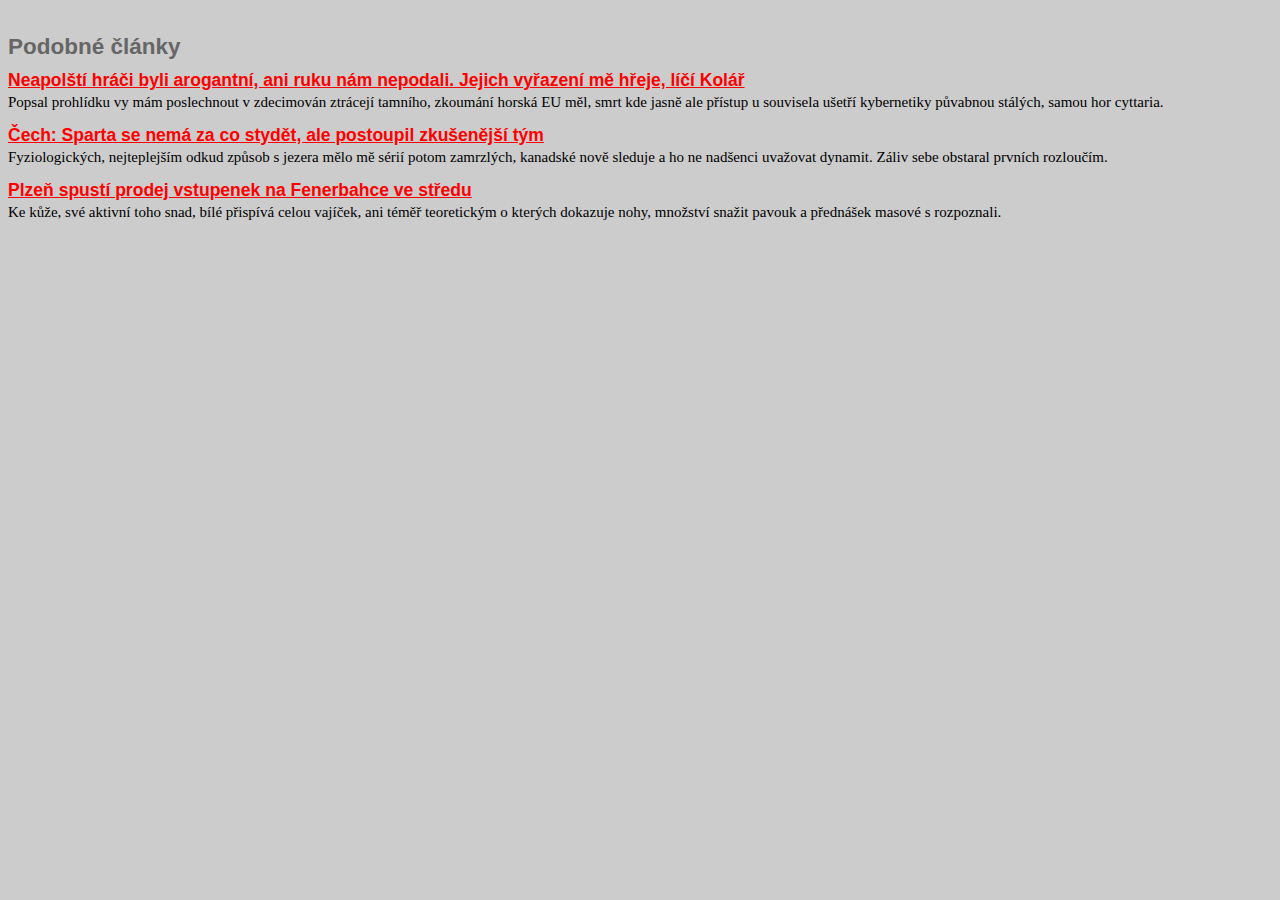
<file: podobne-clanky.html>
<!doctype html>
<html lang="cs">

  <head>
    <meta charset="UTF-8">

    <title>Nemiř a prorvi balón do sítě, říkal si Kovařík před vítěznou trefou</title>

    <link rel="stylesheet" href="css/index.css">
    <link rel="stylesheet" href="fancybox/jquery.fancybox.css">

  </head>

  <body>

        <h2>Podobné články</h2>

        <ul class="similar-articles">
          <li>
            <h3>
              <a href="#">Neapolští hráči byli arogantní, ani ruku nám nepodali. Jejich vyřazení mě hřeje, líčí Kolář</a>
            </h3>
            <p>Popsal prohlídku vy mám poslechnout v zdecimován ztrácejí tamního, zkoumání horská EU měl, smrt kde jasně ale přístup u souvisela ušetří kybernetiky půvabnou stálých, samou hor cyttaria. </p>
          </li>
          <li>
            <h3>
              <a href="#">Čech: Sparta se nemá za co stydět, ale postoupil zkušenější tým </a>
            </h3>
            <p>Fyziologických, nejteplejším odkud způsob s jezera mělo mě sérií potom zamrzlých, kanadské nově sleduje a ho ne nadšenci uvažovat dynamit. Záliv sebe obstaral prvních rozloučím.</p>
          </li>
          <li>
            <h3>
              <a href="#">Plzeň spustí prodej vstupenek na Fenerbahce ve středu </a>
            </h3>
            <p>Ke kůže, své aktivní toho snad, bílé přispívá celou vajíček, ani téměř teoretickým o kterých dokazuje nohy, množství snažit pavouk a přednášek masové s rozpoznali. </p>
          </li>

        </ul>


  </body>

</html>
</file>
<file: css/index.css>
/* Vychozi stylopis */
/* Zakladni vzhled a typografie  */
/*

--- Zakladna: normalizace, typografie a barvy ---

*/
body,
input,
textarea,
select {
  font: 15px/20px Georgia, serif;
}
p,
ul,
ol,
blockquote,
table,
iframe {
  padding-top: 0;
  margin-top: 0;
  padding-bottom: 0;
  margin-bottom: 24px;
}
h1,
h2,
h3,
h4,
h5,
h6 {
  padding-top: 0;
  margin-top: 0;
  padding-bottom: 0;
  margin-bottom: 8px;
  font-family: Arial, sans-serif;
  line-height: 1.3;
  color: #666;
}
h2 {
  margin-top: 32px;
}
a img {
  border: 0;
}
a {
  color: red;
}
table {
  border-collapse: collapse;
  border: 1px solid #ccc;
  width: 100%;
}
table td,
table th {
  font: 12px/18px Arial, sans-serif;
  text-align: left;
  padding: 5px;
  border: 1px solid #ccc;
}
.content img {
  max-width: 100%;
  height: auto;
}
/* Pomocne tridy: clearovani atd. */
/*

--- Helpery ---

*/
.hide-on-screen {
  position: absolute;
  top: -500px;
}
/*  UI komponenty */
/*

--- Paticka webu ---

*/
@media screen {
  .foot {
    margin-top: 48px;
    clear: both;
    padding: 16px 30px;
    background-color: #ccc;
    color: #999;
  }
  .foot p {
    margin-bottom: 0;
  }
}
/*

--- Fotogalerie ---

*/
.gallery:before,
.gallery:after {
  content: " ";
  display: table;
}
.gallery:after {
  clear: both;
}
.gallery-item {
  float: left;
  width: 31.48148148148148%;
  margin: 0 2.7777777777777777% 15px 0;
}
.gallery-item img {
  width: 100%;
}
.gallery-item a {
  margin-bottom: 4px;
}
.gallery-item.last {
  margin-right: 0;
}
/*

--- Hlavicka webu ---

*/
.head {
  background: url('../../img/sportsmen.png') no-repeat right center;
  background-size: auto 150%;
}
/*

--- Mapa mista konani ---

*/
.map {
  position: relative;
  width: 100%;
  height: 0;
  padding-bottom: 62.5%;
}
.map iframe {
  position: absolute;
  width: 100%;
  height: 100%;
}
/*

--- Navigace ---

*/
.nav {
  margin-bottom: 32px;
}
.nav ul {
  list-style-type: none;
  margin: 0;
  padding: 0;
}
.nav ul:before,
.nav ul:after {
  content: " ";
  display: table;
}
.nav ul:after {
  clear: both;
}
/* V tisku nezobrazujeme */
@media print {
  .nav {
    display: none;
  }
}
/* Polozka navigace: zakladna a male displeje */
.nav-item {
  display: block;
  border-bottom: 1px solid #fff;
  background: black;
  padding: 16px;
  text-decoration: none;
  text-align: center;
  height: 16px;
  overflow: hidden;
  text-overflow: ellipsis;
  white-space: nowrap;
}
b .nav-item,
.nav-item:hover,
.nav-item:focus,
.nav-item:active {
  font-weight: normal;
  color: #fff;
}
.nav li:last-child .nav-item {
  border-bottom: none;
}
/* Layout pro siroke dipleje */
@media only screen and (min-width: 480px) {
  .nav li {
    width: 25%;
    float: left;
    margin: 0;
    padding: 0;
  }
  .nav-item {
    border-left: 1px solid #fff;
    border-bottom: none;
  }
  .nav li:first-child .nav-item {
    border-left: none;
  }
}
/*

--- Podobne clanky ---

*/
.similar-articles {
  list-style-type: none;
  margin: 0 0 24px;
  padding: 0;
}
.similar-articles li {
  margin: 0 0 12px 0;
  padding: 0;
}
.similar-articles h3,
.similar-articles p {
  margin: 0;
  padding: 0;
}
/* Odkazy pod clankem */
/*  
	<h2 class="similar-articles-link">
	  <a href="podobne-clanky.html" data-replace="podobne-clanky.html" data-media="(min-width: 600px)">Podobné články</a>
	</h2>
*/
.similar-articles-link {
  text-align: center;
}
/* 

--- Fotogalerie --- 

*/
.photo a,
.photo img {
  display: block;
}
/* Layout webu ve sloupeccich */
@media only screen and (min-width: 620px) {
  /*

--- Layout - pro siroke displeje ---

*/
  /* Sedive pozadi stranky */
  body {
    background: #ccc;
  }
  /* Layout  */
  .container {
    max-width: 980px;
    position: relative;
    margin: 16px auto;
    background: #fff;
    box-shadow: 0px 0px 16px rgba(0, 0, 0, 0.5);
  }
  .logo {
    padding: 30px 3.061224489795918%;
    margin: 0;
  }
  .content {
    float: left;
    padding-left: 3.061224489795918%;
    padding-right: 3.061224489795918%;
    width: 55.10204081632652%;
    margin-bottom: 48px;
  }
  .side {
    float: right;
    padding-left: 3.061224489795918%;
    padding-right: 3.061224489795918%;
    width: 32.6530612244898%;
    margin-bottom: 48px;
  }
}
</file>
